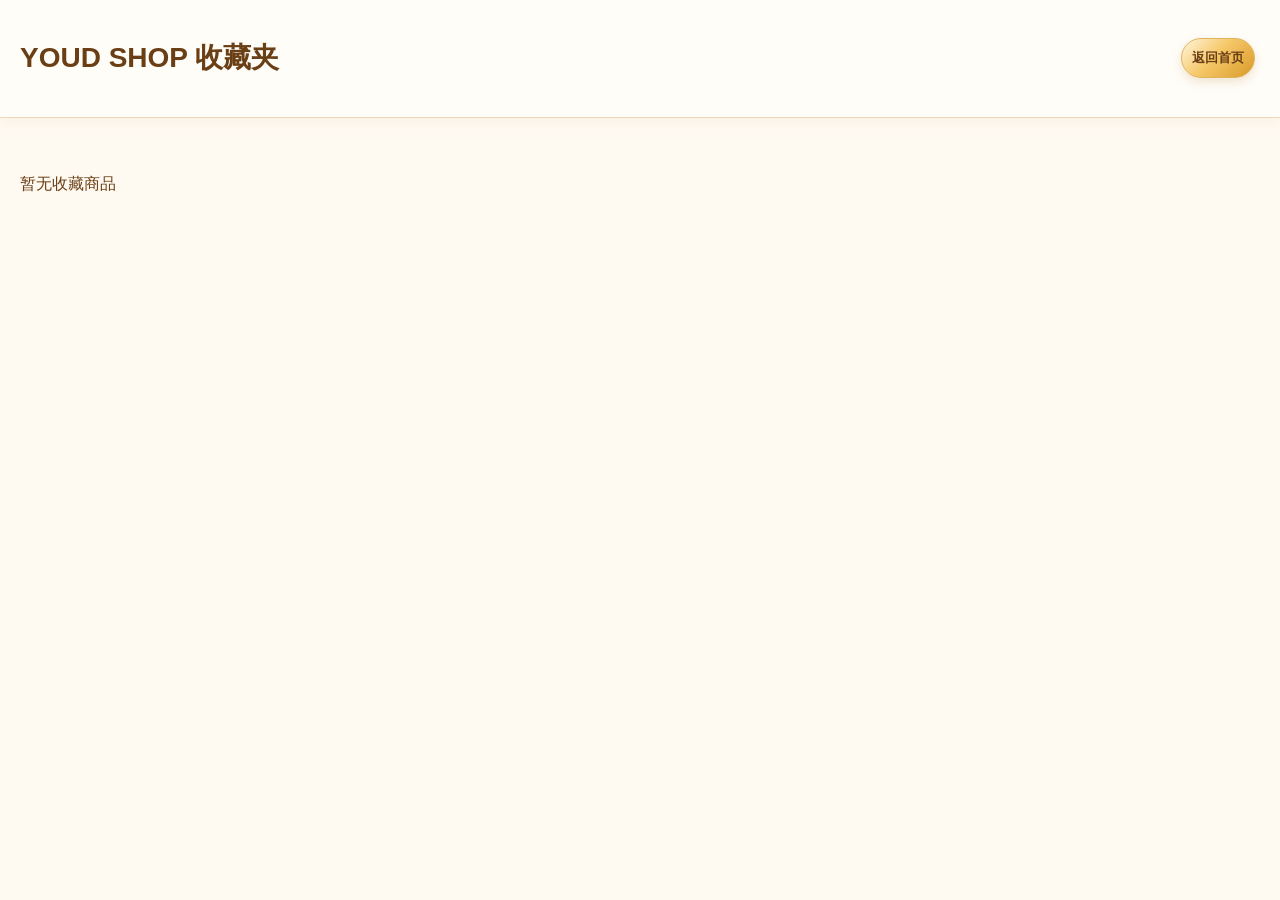
<file: favorites.html>
<!DOCTYPE html>
<html lang="zh-CN">
<head>
  <meta charset="UTF-8">
  <meta name="viewport" content="width=device-width, initial-scale=1.0">
  <title>我的收藏</title>
  <link rel="stylesheet" href="style.css?v=2">
</head>
<body>

  <header class="topbar">
    <h1>YOUD SHOP 收藏夹</h1>
    <button onclick="location.href='index.html'">返回首页</button>
  </header>

  <div id="favoritesList" class="product-list"></div>

  <script src="favorites.js"></script>
</body>
</html>
</file>
<file: style.css>
body {
  margin: 0;
  padding: 0;
  background: #f5f5f5;
  font-family: Arial;
}

.container {
  width: 90%;
  max-width: 1200px;
  margin: auto;
  padding: 20px;
}

h1 {
  text-align: center;
  margin-bottom: 20px;
}

input,
select,
button {
  padding: 10px;
  margin: 5px;
  border-radius: 8px;
  border: 1px solid #ccc;
}

button {
  background: #007bff;
  color: white;
  cursor: pointer;
  border: none;
}

button:hover {
  background: #0056b3;
}

.form-box {
  background: white;
  padding: 15px;
  border-radius: 10px;
  margin-bottom: 20px;
}

.product-list {
  display: grid;
  grid-template-columns: repeat(auto-fill, minmax(250px, 1fr));
  gap: 20px;
  padding: 20px;
}

.product-card {
  background: white;
  border-radius: 14px;
  overflow: hidden;
  box-shadow: 0 4px 12px rgba(0,0,0,0.08);
  transition: 0.3s;
  padding: 15px;
}

.product-card:hover {
  transform: translateY(-4px);
}

.product-card img {
  width: 100%;
  height: 220px;
  object-fit: contain;
  background: #f8f8f8;
  border-radius: 10px;
  padding: 8px;
  display: block；
}

.product-info {
  padding: 10px;
}

.product-info h3 {
  margin: 0 0 10px;
}

.category {
  color: #007bff;
  font-size: 14px;
  margin-bottom: 10px;
}

.delete-btn {
  background: red;
}
.modal {
  display: none;
  position: fixed;
  z-index: 999;
  left: 0;
  top: 0;
  width: 100%;
  height: 100%;
  background: rgba(0,0,0,0.6);
}

.modal-content {
  background: white;
  width: 90%;
  max-width: 500px;
  margin: 60px auto;
  padding: 20px;
  border-radius: 12px;
  position: relative;
}

.modal-content img {
  width: 100%;
  max-height: 300px;
  object-fit: cover;
  border-radius: 10px;
}

.close-btn {
  position: absolute;
  right: 15px;
  top: 10px;
  font-size: 28px;
  cursor: pointer;
}
@media (max-width: 600px){
  .container {
    width: 95%;
    padding: 10px;
  }

  h1 {
    font-size: 24px;
  }

  input,
  select,
  button {
    width: 100%;
    box-sizing: border-box;
    margin: 6px 0;
  }

  .login-box,
  .form-box {
    display: flex;
    flex-direction: column;
  }

  .product-list {
    grid-template-columns: 1fr;
  }

  .product-card img {
    height: 240px;
  }

  .modal-content {
    width: 90%;
    margin: 40px auto;
    padding: 15px;
  }

  .modal-content img {
    max-height: 260px;
  }
}
.product-images {
  display: flex;
  gap: 8px;
  flex-wrap: wrap;
  margin-bottom: 10px;
}

.product-img {
  width: 120px;
  height: 120px;
  object-fit: cover;
  border-radius: 8px;
  border: 1px solid #ddd;
}
.detail-container {
  max-width: 900px;
  margin: 30px auto;
  padding: 20px;
}

.detail-images {
  display: flex;
  gap: 10px;
  flex-wrap: wrap;
  margin-bottom: 20px;
}

.detail-img {
  width: 260px;
  border-radius: 12px;
  border: 1px solid #ddd;
}

.detail-container h1 {
  margin-bottom: 15px;
}

.detail-container p {
  line-height: 1.8;
  font-size: 16px;
}
@media (max-width: 768px) {

  .product-list {
    grid-template-columns: 1fr;
  }

  .product-card {
    width: 100%;
  }

  .detail-images {
    flex-direction: column;
    align-items: center;
  }

  .detail-img {
    width: 90%;
  }

  .detail-container {
    padding: 10px;
  }

  button {
    width: 100%;
    margin-top: 10px;
  }

}
.topbar {
  display: flex;
  justify-content: space-between;
  align-items: center;
  padding: 20px;
  background: white;
  box-shadow: 0 2px 10px rgba(0,0,0,0.05);
  position: sticky;
  top: 0;
  z-index: 100;
}

.topbar h1 {
  font-size: 28px;
  color: #007bff;
}

.nav-right {
  display: flex;
  gap: 10px;
}

.nav-right input,
.nav-right select {
  padding: 10px;
  border-radius: 8px;
  border: 1px solid #ddd;
}
.form-box {
  display: flex;
  gap: 10px;
  margin: 30px 20px;
  align-items: center;
  flex-wrap: wrap;
}

.form-box input,
.form-box select {
  padding: 10px;
  border-radius: 8px;
  border: 1px solid #ddd;
}

.form-box button {
  padding: 10px 18px;
  border-radius: 8px;
}
.image-viewer {
  display: none;
  position: fixed;
  top: 0;
  left: 0;
  width: 100%;
  height: 100%;
  background: rgba(0,0,0,0.75);
  justify-content: center;
  align-items: center;
  z-index: 9999;
}

.image-viewer img {
  max-width: 90%;
  max-height: 90%;
  border-radius: 12px;
}
.admin-hidden {
  display: none !important;
}
.modal {
  display: none;
  position: fixed;
  z-index: 999;
  left: 0;
  top: 0;
  width: 100%;
  height: 100%;
  background: rgba(0,0,0,0.5);
}

.modal-content {
  background: white;
  width: 90%;
  max-width: 400px;
  margin: 10% auto;
  padding: 20px;
  border-radius: 14px;
  display: flex;
  flex-direction: column;
  gap: 12px;
}

.modal-content h2 {
  margin: 0 0 10px;
  text-align: center;
}
@media (max-width: 768px) {

  .topbar {
    flex-direction: column;
    align-items: stretch;
    gap: 12px;
    padding: 15px;
  }

  .topbar h1 {
    text-align: center;
    font-size: 24px;
  }

  .nav-right {
    flex-direction: column;
    width: 100%;
  }

  .nav-right input,
  .nav-right select {
    width: 100%;
    box-sizing: border-box;
  }

  .login-box {
    display: flex;
    flex-direction: column;
    gap: 8px;
    padding: 10px;
  }

  .form-box {
    flex-direction: column;
    align-items: stretch;
    margin: 15px;
  }

  .form-box input,
  .form-box select,
  .form-box button {
    width: 100%;
    box-sizing: border-box;
  }

  .product-list {
    grid-template-columns: 1fr;
    padding: 15px;
  }

  .product-card {
    width: 100%;
    box-sizing: border-box;
  }

  .product-images {
    flex-direction: column;
  }

  .product-img {
    width: 100%;
    height: auto;
  }

  .modal-content {
    width: 85%;
    margin: 25% auto;
  }

  .slider-img {
    width: 100%;
    height: auto;
  }

  .thumbs {
    display: flex;
    overflow-x: auto;
    gap: 8px;
  }

  .thumb {
    width: 70px;
    height: 70px;
    flex-shrink: 0;
  }
}
.banner {
  position: relative;
  margin: 20px;
  border-radius: 18px;
  overflow: hidden;
  box-shadow: 0 4px 14px rgba(0,0,0,0.08);
}

.banner img {
  width: 100%;
  height: 350px;
  object-fit: cover;
  display: block;
}

.banner-btn {
  position: absolute;
  top: 50%;
  transform: translateY(-50%);
  background: rgba(0,0,0,0.35);
  color: white;
  border: none;
  font-size: 34px;
  width: 42px;
  height: 60px;
  cursor: pointer;
}

.banner-btn.left {
  left: 10px;
}

.banner-btn.right {
  right: 10px;
}
.fav-link{
    display:inline-block;
    margin-top:10px;
    padding:8px 14px;
    background:#2563eb;
    color:white;
    border-radius:8px;
    text-decoration:none;
    font-size:14px;
}

.fav-link:hover{
    opacity:0.9;
}
/* Banner */
.banner {
  width: 100%;
  height: 320px;
  overflow: hidden;
  position: relative;
  border-radius: 14px;
  margin-bottom: 30px;
}

.banner img {
  width: 100%;
  height: 320px;
  object-fit: cover;
  display: none;
}

.banner img.active {
  display: block;
}
.banner {
  position: relative;
}

.banner-text {
  position: absolute;
  z-index: 10;
  color: white;
  top: 50%;
  left: 60px;
  transform: translateY(-50%);
}

.banner-text h1 {
  font-size: 48px;
  margin-bottom: 10px;
}

.banner-text p {
  font-size: 20px;
  margin-bottom: 20px;
}

.banner-text button {
  padding: 12px 24px;
  border: none;
  border-radius: 8px;
  background: #007bff;
  color: white;
  font-size: 16px;
  cursor: pointer;
}
.banner {
  height: 260px;
  margin: 20px auto 30px;
}

.banner img {
  height: 260px;
}

.product-list {
  margin-top: 20px;
}

body {
  overflow-x: hidden;
}
.detail-card{
    display:flex;
    gap:40px;
    background:#fff;
    padding:30px;
    border-radius:20px;
    box-shadow:0 5px 20px rgba(0,0,0,0.08);
    margin-top:20px;
}

.detail-image{
    width:420px;
    height:420px;
    object-fit:cover;
    border-radius:20px;
}

.detail-info{
    flex:1;
}

.detail-info h1{
    font-size:36px;
    margin-bottom:20px;
}

.detail-category{
    color:#666;
    margin-bottom:20px;
}

.detail-desc{
    font-size:18px;
    line-height:1.8;
    margin-bottom:30px;
}

.buy-btn{
    background:#1677ff;
    color:#fff;
    border:none;
    padding:15px 40px;
    border-radius:12px;
    font-size:18px;
    cursor:pointer;
}

.buy-btn:hover{
    opacity:0.9;
}
.modal {
  position: fixed;
  inset: 0;
  background: rgba(0,0,0,0.5);
  display: flex;
  justify-content: center;
  align-items: center;
  z-index: 999;
}

.hidden {
  display: none;
}

.modal-content {
  background: white;
  width: 90%;
  max-width: 420px;
  padding: 20px;
  border-radius: 12px;
  position: relative;
  text-align: center;
}

.modal-content img {
  width: 100%;
  max-height: 280px;
  object-fit: contain;
}

.close-btn {
  position: absolute;
  right: 12px;
  top: 8px;
  font-size: 24px;
  border: none;
  background: none;
}
#imageViewer {
  display: none !important;
}
#detailModal {
  display: none !important;
}


@media (max-width: 768px) {

  .product-card h3 {
    font-size: 14px;
  }

  .product-card p {
    font-size: 12px;
  }

  .product-card button {
    font-size: 12px;
    padding: 6px 8px;
    margin-top: 6px;
  }
  .detail-images {
  flex-direction: column;
  align-items: center;
}

.detail-image,
.detail-images img,
.detail-container img {
  width: 90%;
  max-width: 320px;
  height: auto;
  display: block;
  margin: 0 auto;
  object-fit: contain;
}

.detail-container {
  padding: 10px;
  text-align: center;
}

.detail-card {
  display: flex;
  flex-direction: column;
  align-items: center;
  width: 95%;
  margin: 0 auto;
  padding: 15px;
  box-sizing: border-box;
  gap: 10px !important;
  overflow: hidden;
}

.detail-image {
  width: 100% !important;
  max-width: 280px !important;
  height: auto !important;
  object-fit: contain;
  margin: 0 auto 15px auto;
  display: block;
}

.detail-card h1,
.detail-card h2,
.detail-card p {
  text-align: center;
}

.detail-card button {
  width: 100%;
  max-width: 220px;
  margin-top: 12px;
}

 .product-list {
  grid-template-columns: 1fr !important;
  gap: 18px;
  padding: 12px;
}

.product-card {
  border-radius: 18px;
  padding: 14px;
  box-shadow: 0 4px 16px rgba(0,0,0,0.08);
}

.product-card img {
  width: 100%;
  height: 220px !important;
  object-fit: contain;
  border-radius: 12px;
  background: #fff;
}

.product-card h3 {
  font-size: 18px;
  margin: 10px 0 6px;
}

.product-card p {
  font-size: 14px;
  line-height: 1.6;
}

.price {
  font-size: 20px;
  color: red;
  font-weight: bold;
}

}

@media (max-width: 768px) {

  .product-card img {
    width: 100%;
    height: 220px !important;
    object-fit: contain;
    background: #fff;
    border-radius: 10px;
  }

  .product-card h3 {
    font-size: 14px;
    margin: 6px 0 4px;
  }

  .product-card p {
    font-size: 13px;
  }

  .product-card button {
    font-size: 12px;
    padding: 6px 8px;
  }
}

@media (max-width: 768px) {

  #productList {
    display: grid;
    grid-template-columns: 1fr;
    gap: 12px;
    padding: 10px;
  }

  .product-card {
    width: 100%;
    margin: 0;
    padding: 8px;
    border-radius: 12px;
    box-sizing: border-box;
  }

  .product-images {
    width: 100%;
    overflow: hidden;
    border-radius: 10px;
  }

  .product-img {
    width: 100%;
    height: 220px !important;
    object-fit: contain;
    background: #fff;
  }

  .product-card h3 {
    font-size: 14px;
  }

  .product-card p,
  .price,
  .category {
    font-size: 12px;
  }

  .product-card p {
  max-height: 90px;
  overflow: hidden;
  line-height: 1.6;
}

  .product-card button {
    width: 100%;
    font-size: 12px;
    padding: 6px;
  }
  
  .detail-btn {
  background: #1677ff;
  color: white;
}

.fav-btn {
  background: #ff9500;
  color: white;
}

.edit-btn {
  background: #34c759;
  color: white;
}

.delete-btn {
  background: #ff3b30;
  color: white;
}

}
@media (max-width: 768px) {

  #productList {
  display: grid;
  grid-template-columns: repeat(2, 1fr);
  gap: 12px;
  padding: 8px;
}

  #productList .product-card img,
  #productList .product-img,
  #productList .product-images img {
    width: 100% !important;
    height: 220px !important;
    object-fit: contain !important;
    background: #fff;
    border-radius: 12px;
  }
  #productList .product-card {
  padding: 8px;
}

#productList .product-card h3 {
  font-size: 14px;
}

#productList .product-card p {
  font-size: 12px;
}

#productList .price {
  font-size: 16px;
}
}

.detail-slider{
  display:flex;
  align-items:center;
  justify-content:center;
  gap:10px;
}

.slider-btn{
  width:40px;
  height:40px;
  border:none;
  border-radius:50%;
  background:#007bff;
  color:white;
  font-size:24px;
  cursor:pointer;
}

.slider-btn:hover{
  opacity:0.8;
}
#imageViewer {
  display: none;
  position: fixed;
  z-index: 9999;
  left: 0;
  top: 0;
  width: 100%;
  height: 100%;
}

.image-viewer-overlay {
  width: 100%;
  height: 100%;
  background: rgba(0,0,0,0.85);
  display: flex;
  justify-content: center;
  align-items: center;
}

.image-viewer-img {
  max-width: 90%;
  max-height: 90%;
  border-radius: 12px;
}

.image-viewer {
  position: fixed;
  inset: 0;
  background: rgba(0,0,0,0.75);
  z-index: 9999;
  display: flex;
  align-items: center;
  justify-content: center;
}

.image-viewer-img {
  max-width: 92%;
  max-height: 88%;
  border-radius: 12px;
  background: white;
}

@media (max-width: 768px) {
  #productList.product-list {
    display: grid !important;
    grid-template-columns: repeat(2, minmax(0, 1fr)) !important;
    justify-items: stretch !important;
    gap: 10px !important;
    padding: 8px !important;
  }

  #productList.product-list .product-card {
  width: 100% !important;
  max-width: none !important;
  min-width: 0 !important;
  margin: 0 !important;
  padding: 8px !important;
  box-sizing: border-box !important;
}

  #productList.product-list .product-img,
  #productList.product-list .product-card img {
    width: 100% !important;
    height: 140px !important;
    object-fit: contain !important;
  }

  #productList.product-list .product-card h3 {
    font-size: 13px !important;
  }

  #productList.product-list .product-card p {
    font-size: 11px !important;
    line-height: 1.4;
  }

  #productList.product-list .product-card p {
  display: -webkit-box !important;
  -webkit-line-clamp: 4 !important;
  -webkit-box-orient: vertical !important;
  overflow: hidden !important;
}
}

.mobile-menu-btn {
  display: none;
}

.mobile-menu {
  display: flex;
  flex-wrap: wrap;
  gap: 8px;
}

@media (max-width: 768px) {

  .mobile-menu-btn {
    display: block;
    width: 100%;
    margin-bottom: 10px;
  }

  .mobile-menu {
    display: none;
    flex-direction: column;
    width: 100%;
  }

  .mobile-menu.show {
    display: flex;
  }

}

.qr-modal {
    display: none;
    position: fixed;
    z-index: 99999;
    left: 0;
    top: 0;
    width: 100%;
    height: 100%;
    background: rgba(0,0,0,0.7);
    justify-content: center;
    align-items: center;
}

.qr-content {
    background: white;
    padding: 20px;
    border-radius: 12px;
    text-align: center;
    width: 320px;
    max-width: 90%;
    position: relative;
}

.qr-content img {
    width: 250px;
    max-width: 100%;
}

.close-qr {
    position: absolute;
    top: 10px;
    right: 15px;
    font-size: 28px;
    cursor: pointer;
}

#loadMoreBtn{
  display:block;
  margin:20px auto;
  padding:12px 28px;
  border:none;
  border-radius:999px;
  cursor:pointer;
}

.button-row{
  display:flex;
  gap:10px;
  margin-bottom:10px;
}

.button-row > *{
  flex:1;
  text-align:center;
}

@media (max-width: 600px) {
  h1 {
    margin: 16px 0 18px;
    font-size: 30px;
  }

  .mobile-menu-btn,
  #adminToggleBtn,
  .button-row button,
  .button-row a,
  .fav-link,
  .cart-view-btn {
    padding: 6px 8px;
    min-height: 36px;
    font-size: 14px;
    border-radius: 8px;
  }

  .mobile-menu {
    gap: 4px;
  }

  .button-row {
    gap: 4px;
    margin-bottom: 4px;
  }

  input,
  select {
    height: 36px;
    padding: 6px 10px;
    margin-bottom: 6px;
    font-size: 14px;
  }
}

/* 强制压缩手机端顶部 */
@media (max-width: 600px) {
  h1 {
    margin: 8px 0 12px !important;
    font-size: 26px !important;
  }

  .topbar {
    padding: 8px 12px !important;
  }

  .mobile-menu {
    gap: 4px !important;
    padding: 0 12px !important;
  }

  .mobile-menu-btn,
  #adminToggleBtn,
  .button-row button,
  .button-row a,
  .fav-link,
  .cart-view-btn {
    padding: 6px 8px !important;
    min-height: 34px !important;
    font-size: 14px !important;
    border-radius: 8px !important;
  }

  .button-row {
    gap: 4px !important;
    margin-bottom: 4px !important;
  }

  input,
  select {
    height: 34px !important;
    padding: 5px 10px !important;
    margin-bottom: 6px !important;
    font-size: 14px !important;
  }
}

/* 最终版：压缩手机顶部菜单 */
@media (max-width: 768px) {
  h1 {
    font-size: 26px !important;
    margin: 6px 0 10px !important;
  }

  .topbar {
    padding: 6px 10px !important;
  }

  #mobileMenu {
    gap: 4px !important;
  }

  .mobile-menu-btn,
  #adminToggleBtn,
  #mobileMenu button,
  #mobileMenu a,
  #mobileMenu .fav-link,
  #mobileMenu .cart-view-btn {
    height: 36px !important;
    min-height: 36px !important;
    padding: 4px 8px !important;
    margin: 3px 0 !important;
    font-size: 14px !important;
    border-radius: 8px !important;
    line-height: 1.2 !important;
  }

  .button-row {
    gap: 6px !important;
    margin-bottom: 4px !important;
  }

  #searchInput,
  #categoryFilter {
    height: 36px !important;
    min-height: 36px !important;
    padding: 4px 10px !important;
    margin: 4px 0 !important;
    font-size: 14px !important;
  }
}

/* 修复手机端菜单左右歪斜 */
@media (max-width: 768px) {
  #mobileMenu {
    padding: 0 20px !important;
    box-sizing: border-box !important;
  }

  .button-row {
    width: 100% !important;
    display: flex !important;
    gap: 8px !important;
    box-sizing: border-box !important;
  }

  .button-row button,
  .button-row a {
    width: 0 !important;
    flex: 1 1 0 !important;
    box-sizing: border-box !important;
  }

  #adminToggleBtn,
  #mobileMenu > button,
  #mobileMenu > a {
    width: 100% !important;
    box-sizing: border-box !important;
  }
}

/* =========================
   招财猫 × MUJI × 日本药妆店主题
   放在 style.css 最底部
========================= */

:root {
  --cat-bg: #fffaf1;
  --cat-card: #fffdf8;
  --cat-gold: #d99a28;
  --cat-gold-light: #f6c86a;
  --cat-brown: #6b3f16;
  --cat-red: #d85b4a;
  --cat-border: #ead8b8;
}

/* 全站背景 */
body {
  background: var(--cat-bg) !important;
  color: var(--cat-brown) !important;
}

/* 顶部区域 */
header,
.navbar,
.top-bar {
  background: #fffdf8 !important;
  border-bottom: 1px solid var(--cat-border) !important;
  box-shadow: 0 3px 12px rgba(160, 120, 60, 0.08) !important;
}

/* 网站标题 */
.logo,
.site-title,
h1 {
  color: var(--cat-brown) !important;
  font-weight: 800 !important;
}

/* 首页大 Banner */
.hero,
.banner,
.hero-section {
  background:
    linear-gradient(135deg, #fff8ec 0%, #ffe9bf 55%, #f8cf82 100%) !important;
  border: 1px solid var(--cat-border) !important;
  border-radius: 22px !important;
  color: var(--cat-brown) !important;
  box-shadow: 0 8px 24px rgba(190, 130, 40, 0.14) !important;
}

/* Banner 标题 */
.hero h1,
.banner h1,
.hero-title {
  color: var(--cat-brown) !important;
  font-weight: 900 !important;
  letter-spacing: 0.04em !important;
}

/* Banner 副标题 */
.hero p,
.banner p,
.hero-subtitle {
  color: #8a5a24 !important;
}

/* 所有按钮统一招财猫金色 */
button,
.hero-btn,
.btn,
.btn-primary,
.add-cart-btn,
.favorite-btn,
.checkout-btn,
.submit-btn,
.admin-btn,
.edit-btn,
.delete-btn,
.category-btn {
  background: linear-gradient(135deg, #fff7df 0%, #f6c86a 45%, #d99a28 100%) !important;
  color: var(--cat-brown) !important;
  border: 1px solid #e0b45d !important;
  border-radius: 999px !important;
  font-weight: 700 !important;
  box-shadow: 0 4px 10px rgba(170, 110, 30, 0.18) !important;
}

/* 按钮 hover */
button:hover,
.hero-btn:hover,
.btn:hover,
.btn-primary:hover,
.add-cart-btn:hover,
.favorite-btn:hover,
.checkout-btn:hover,
.submit-btn:hover,
.admin-btn:hover,
.edit-btn:hover,
.delete-btn:hover,
.category-btn:hover {
  background: linear-gradient(135deg, #fff1cb 0%, #efb842 100%) !important;
  transform: translateY(-1px);
}

/* 分类按钮 */
.category-btn {
  background: #fffdf8 !important;
  color: var(--cat-brown) !important;
  border: 1px solid var(--cat-border) !important;
}

/* 分类选中 */
.category-btn.active,
.category-btn.selected {
  background: var(--cat-gold) !important;
  color: #fff !important;
  border-color: var(--cat-gold) !important;
}

/* 商品卡片 */
.product-card,
.card {
  background: var(--cat-card) !important;
  border: 1px solid var(--cat-border) !important;
  border-radius: 18px !important;
  box-shadow: 0 6px 18px rgba(150, 110, 60, 0.12) !important;
  overflow: hidden !important;
}

/* 商品图片 */
.product-card img,
.card img {
  border-radius: 14px !important;
}

/* 商品标题 */
.product-title,
.product-card h3,
.card h3 {
  color: var(--cat-brown) !important;
  font-weight: 700 !important;
}

/* 价格 */
.price,
.product-price {
  color: var(--cat-red) !important;
  font-weight: 800 !important;
}

/* 搜索框、输入框 */
input,
select,
textarea,
.search-input {
  background: #fffdf8 !important;
  border: 1px solid var(--cat-border) !important;
  border-radius: 999px !important;
  color: var(--cat-brown) !important;
  box-shadow: none !important;
}

input:focus,
select:focus,
textarea:focus,
.search-input:focus {
  outline: none !important;
  border-color: var(--cat-gold) !important;
  box-shadow: 0 0 0 3px rgba(217, 154, 40, 0.18) !important;
}

/* 弹窗 */
.modal,
.popup,
.dialog,
.cart-modal,
.order-modal {
  background: #fffdf8 !important;
  border: 1px solid var(--cat-border) !important;
  border-radius: 20px !important;
  color: var(--cat-brown) !important;
}

/* 底部 */
footer,
.footer {
  background: #fff4df !important;
  color: var(--cat-brown) !important;
  border-top: 1px solid var(--cat-border) !important;
}

/* 小标签：热卖、日本直邮等 */
.tag,
.badge,
.label {
  background: #fff1d2 !important;
  color: var(--cat-brown) !important;
  border: 1px solid #efc878 !important;
  border-radius: 999px !important;
}

/* 红色重点标签 */
.hot,
.sale,
.discount {
  background: var(--cat-red) !important;
  color: #fff !important;
}

/* 手机端更柔和 */
@media (max-width: 768px) {
  .hero,
  .banner,
  .hero-section {
    border-radius: 16px !important;
    padding: 18px !important;
  }

  .product-card,
  .card {
    border-radius: 16px !important;
  }

  button,
  .btn,
  .category-btn {
    font-size: 14px !important;
  }
}

/* 修复：我的收藏蓝色按钮 */
#favoritesBtn,
.favorites-btn,
.favorite-button,
.nav-btn,
.menu-btn {
  background: linear-gradient(135deg, #fff7df 0%, #f6c86a 45%, #d99a28 100%) !important;
  color: #6b3f16 !important;
  border: 1px solid #e0b45d !important;
  border-radius: 999px !important;
  box-shadow: 0 4px 10px rgba(170, 110, 30, 0.18) !important;
}

#favoritesBtn.active,
.favorites-btn.active,
.favorite-button.active,
.nav-btn.active,
.menu-btn.active {
  background: linear-gradient(135deg, #fff1cb 0%, #efb842 100%) !important;
  color: #6b3f16 !important;
}

/* 我的收藏按钮 */
.fav-link {
    background: linear-gradient(
        135deg,
        #fff7df 0%,
        #f6c86a 45%,
        #d99a28 100%
    ) !important;

    color: #6b3f16 !important;
    border: 1px solid #e0b45d !important;
    border-radius: 20px !important;
    padding: 12px 20px !important;
    text-decoration: none !important;
    display: inline-block !important;
    font-weight: 700 !important;
}

.fav-link:hover {
    background: linear-gradient(
        135deg,
        #fff1cb 0%,
        #efb842 100%
    ) !important;
}

/* 隐藏首页产品简介 */

/* 手机端隐藏首页产品简介，保留查看详情 */
@media (max-width: 768px) {
  .product-card .description,
  .product-card .product-description,
  .product-card .product-desc{
    display: none !important;
  }
}

/* 手机端首页隐藏收藏按钮 */
@media (max-width: 768px) {
  .product-card .fav-btn {
    display: none !important;
  }
}

/* 手机端数量选择和购物车按钮竖排 */
@media (max-width: 768px) {
  .product-card .qty-input,
  .product-card .cart-btn {
    width: 100% !important;
    display: block !important;
    margin: 6px 0 !important;
  }

  .product-card .cart-btn {
    text-align: center !important;
  }
}

/* 手机端详情页：规格/数量/购物车按钮一列 */
@media (max-width: 768px) {
  .detail-container button,
  .detail-container input,
  .detail-container select,
  .product-detail button,
  .product-detail input,
  .product-detail select {
    width: 100% !important;
    display: block !important;
    margin: 10px 0 !important;
  }
}

/* 恢复价格显示 */
.product-card .price,
#productList .price {
    display: block !important;
    color: #d9534f !important;
    font-size: 20px !important;
    font-weight: bold !important;
}

.search-wrap {
  position: relative;
}

.search-wrap::before {
  content: "";
  position: absolute;
  left: 16px;
  top: 50%;
  transform: translateY(-50%);
  font-size: 16px;
  opacity: 0.55;
  pointer-events: none;
}

#searchInput {
  padding-left: 46px !important;
}

.search-status {
  text-align: center;
  color: #8b5e3c;
  font-weight: 600;
  margin: 18px 0;
}
</file>
